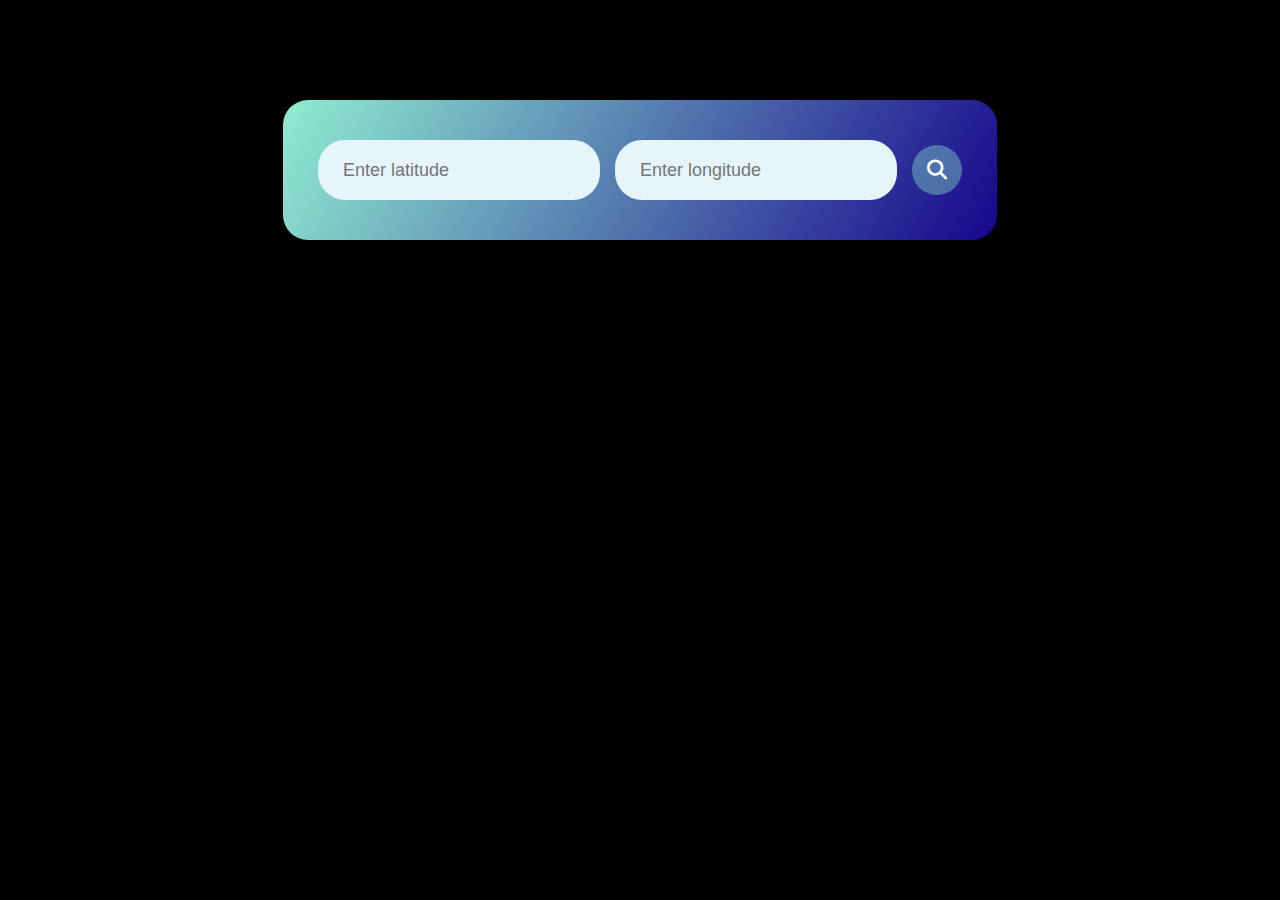
<file: assets/weatherapp/weather.html>
<!DOCTYPE html>
<head>
    <meta charset="UTF-8">
    <meta name="viewport" content="width=device-width, initial-scale=1.0">
    <link rel="stylesheet" href="style.css">
    <link rel="stylesheet" href="https://cdnjs.cloudflare.com/ajax/libs/font-awesome/6.4.0/css/all.min.css">
    <title>WeatherApp</title>
</head>
<body>
    
    <div class="wrapper">
        <div class="content">
            <div class="searchBar">
                <!-- Add new input fields for latitude and longitude -->
                <input id="latitude" type="text" placeholder="Enter latitude">
                <input id="longitude" type="text" placeholder="Enter longitude">
                <button id="search" class="fa-solid fa-magnifying-glass"></button>
            </div>

            <div class="error">
                <h3>City or State does not exist!!!</h3>
                <img src="error.png" width="300px" height="300px">
            </div>

            <div class="weatherbody">
            
                <div class="upper">

                    <div class="type">
                        <div id="icon">                           
                        </div>
                        <h3 id="desc">Windy</h3>
                    </div>
                    
                    <div class="sub">
                        <h1 id="temp">0°C</h1><br>
                        <p id="feels_like">Feels like 10°C</p>
                    </div>

                </div>
                
                <h2 id="city">New York</h2>
                
                <div class="lower">
                    <div class="col">
                        <i class="fa-solid fa-droplet fa-2x"></i>
                        <div>
                            <h4 id="humidity">50%</h4>
                            <h4>Humidity</h4>
                        </div>
                    </div>
                    <div class="col">
                        <i class="fa-sharp fa-solid fa-wind fa-2x"></i>
                        <div>
                            <h4 id="speed">15km/hr</h4>
                            <h4>Wind Speed</h4>
                        </div>
                    </div>
                </div>
            </div>
        </div>
    </div>

    <script>
        const temp = document.getElementById("temp");
        const place = document.getElementById("city");
        const desc = document.getElementById("desc");
        const feels_like = document.getElementById("feels_like");
        const humidity = document.getElementById("humidity");
        const speed = document.getElementById("speed");
        const latitudeInput = document.getElementById("latitude");
        const longitudeInput = document.getElementById("longitude");
        const image = document.getElementById("icon");
        const weatherbody = document.querySelector('.weatherbody');
        const error = document.querySelector('.error');
        document.getElementById("icon").className="fa-solid fa-cloud";

        async function getWeather(latitude, longitude) {
            const apiKey = '289808d5c97ed37fff84a396e2a034c2';

            // Validate latitude and longitude
            if (!latitude || !longitude) {
                console.error("Please enter both latitude and longitude");
                return;
            }

            const url = `https://api.openweathermap.org/data/2.5/weather?lat=${latitude}&lon=${longitude}&appid=${apiKey}`;
            
            const data = await fetch(url).then(response => response.json());
            console.log(data);

            if (data.cod === `404`) {
                console.log("error");
                weatherbody.style.display = "none";
                error.style.display = "flex";
                return;
            }

            error.style.display = "none";
            weatherbody.style.display = "block";
            temp.innerText = Math.round(data.main.temp - 273.15) + "°C";
            place.innerText = data.name;
            desc.innerText = data.weather[0].description;
            feels_like.innerText = "Feels like " + Math.round(data.main.feels_like - 273.15) + "°C";
            humidity.innerText = data.main.humidity + "%";
            speed.innerText = data.wind.speed + " km/h";

            document.getElementById("icon").className = "fa-solid fa-cloud";
            switch (data.weather[0].main) {
                case 'Clouds':
                    image.className = "fa-solid fa-cloud";
                    break;
                case 'Clear':
                    image.className = "fa-solid fa-sun";
                    break;
                case 'Rain':
                    image.className = "fa-solid fa-cloud-showers-heavy";
                    break;
                case 'Mist':
                    image.className = "fa-solid fa-cloud-sun";
                    break;
                case 'Snow':
                    image.className = "fa-regular fa-snowflake";
                    break;
                case 'Drizzle':
                    image.className = "fa-solid fa-cloud-sun-rain";
                    break;
                case 'Haze':
                    image.className = "fa-solid fa-smog";
                    break;
                default:
                    image.className = "fa-solid fa-cloud";
            }
        }

        document.getElementById("search").addEventListener("click", () => {
            const latitude = latitudeInput.value;
            const longitude = longitudeInput.value;

            getWeather(latitude, longitude);
        });
    </script>
</body>
</html>
</file>
<file: assets/weatherapp/style.css>
*{
    margin:0;
    padding:0;
    box-sizing: border-box;
}
body{
    display: flex;
    background-color: black;
}
.wrapper{
    margin: 100px auto 0;
}
.content{
    background: linear-gradient(120deg, #90edd1, #17058d);
    color: #fff;
    border-radius: 25px;
    padding: 40px 35px;
    text-align: center;
}


.searchBar{
    display: flex;
    align-items: center;
    justify-content: center;
}
.searchBar input{
    padding: 10px 25px;
    border-radius: 27px;
    font-size: 18px;
    height: 60px;
    background: #e6f5fb;
    border:0;
    margin-right: 15px;
}
.searchBar button{
    width: 50px;
    height: 50px;
    color: rgb(255, 255, 255);
    background-color: rgba(118, 194, 194, 0.5);;
    border-radius: 50%;
    cursor: pointer;
    font-size: 20px;
    border: 0;
}

.error{
    display: none;
    align-items: center;
    justify-content: center;
    flex-direction: column;
    margin-top: 10px;
}


.weatherbody{
    display: none;
}



.upper{
    display:flex;
    align-items: center;
    justify-content: space-between;
    margin: 8%;
    margin-bottom: 35px;
}
.type{
    margin-top: 40px;
    margin-right: 30px;
}
#icon{
    font-size: 60px;
    margin-bottom: 20px;
}
.sub h1{
    margin-top: 35px;
    font-size: 55px;
}



.lower{
    display:flex;
    align-items: center;
    justify-content: space-between;
    padding: 0 20px;
    margin-top: 40px;
}
#col{
    display: flex;
    align-items: center;
    text-align: left;
}




@media screen and (max-width: 400px){
    .content{
        width:100%;
        max-width: 350px;
    }
    .wrapper{
        margin: 60px auto 0;
    }
    .searchBar input{
        width:90%;
    }
}
</file>
